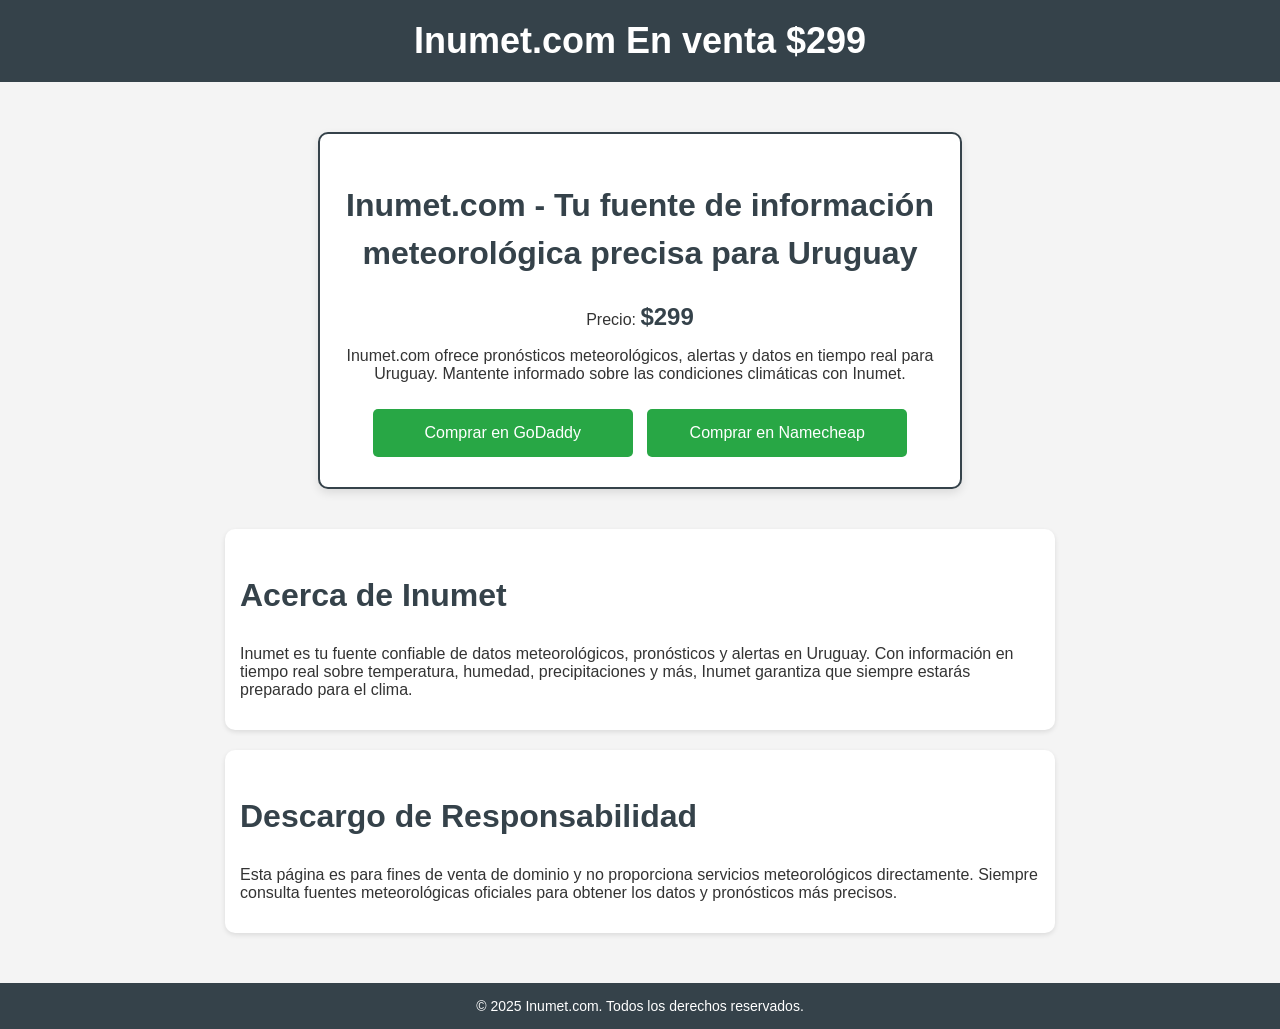
<file: index.html>
<!DOCTYPE html>
<html lang="es">
<head>
    <meta name="viewport" content="width=device-width, initial-scale=1.0">
    <meta name="description" content="Inumet.com proporciona datos meteorológicos en tiempo real, pronósticos y alertas para Uruguay. Mantente actualizado sobre las condiciones climáticas con Inumet." />
    <meta name="keywords" content="Inumet, Inumet.com, clima, pronóstico del tiempo, clima Uruguay, alertas meteorológicas, meteorología, datos climáticos, estaciones meteorológicas, actualizaciones del clima" />
    <meta property="og:title" content="Inumet - Datos Meteorológicos en Tiempo Real para Uruguay" />
    <meta property="og:description" content="Inumet.com ofrece datos precisos sobre el clima, pronósticos y alertas para Uruguay. Mantente informado sobre las condiciones meteorológicas con Inumet." />
    <meta property="og:image" content="https://inumet.com/logo.jpg" />
    <link rel="icon" href="favicon.ico" />
    <link rel="canonical" href="https://inumet.com" />
    <title>Inumet.com en venta $299 | Inumet brinda servicios meteorológicos, pronóstico y climatológicos a Uruguay.</title>
    <link rel="stylesheet" href="styles.css">

    <!-- JSON-LD Schema for Weather Data -->
    <script type="application/ld+json">
    {
      "@context": "http://schema.org",
      "@type": "WebSite",
      "name": "Inumet",
      "url": "https://inumet.com",
      "description": "Inumet.com proporciona datos meteorológicos en tiempo real, pronósticos y alertas para Uruguay. Mantente informado sobre las condiciones climáticas.",
      "mainEntityOfPage": "https://inumet.com",
      "weatherService": {
        "@type": "WeatherService",
        "name": "Inumet Servicio Meteorológico",
        "url": "https://inumet.com",
        "areaServed": "UY", 
        "serviceType": "Datos meteorológicos y pronóstico",
        "provider": {
          "@type": "Organization",
          "name": "Inumet"
        },
        "priceCurrency": "UYU",
        "offers": {
          "@type": "Offer",
          "priceCurrency": "UYU",
          "price": "Bervariado",
          "eligibleRegion": "UY",
          "url": "https://inumet.com"
        },
        "contactPoint": {
          "@type": "ContactPoint",
          "telephone": "+598-xxx-xxx-xxxx",
          "contactType": "Soporte al Cliente",
          "areaServed": "UY",
          "availableLanguage": "Español"
        },
        "sameAs": [
          "https://www.facebook.com/inumet.com",
          "https://www.twitter.com/inumet_com"
        ]
      },
      "logo": "https://inumet.com/logo.png"
    }
    </script>
</head>

<body>
    <header>
        <h1>Inumet.com En venta $299</h1>
    </header>

    <main>
        <div class="square">
            <h2>Inumet.com - Tu fuente de información meteorológica precisa para Uruguay</h2>
            <p>Precio: <span class="price">$299</span></p>
            <p>Inumet.com ofrece pronósticos meteorológicos, alertas y datos en tiempo real para Uruguay. Mantente informado sobre las condiciones climáticas con Inumet.</p>
            <a href="https://www.godaddy.com/forsale/inumet.com" class="buy-button" target="_blank">Comprar en GoDaddy</a>
            <a href="https://www.namecheap.com/domains/registration/results/?domain=inumet.com" class="buy-button" target="_blank">Comprar en Namecheap</a>
        </div>

        <div class="about-us">
            <h2>Acerca de Inumet</h2>
            <p>Inumet es tu fuente confiable de datos meteorológicos, pronósticos y alertas en Uruguay. Con información en tiempo real sobre temperatura, humedad, precipitaciones y más, Inumet garantiza que siempre estarás preparado para el clima.</p>
        </div>

        <div class="disclaimer">
            <h2>Descargo de Responsabilidad</h2>
            <p>Esta página es para fines de venta de dominio y no proporciona servicios meteorológicos directamente. Siempre consulta fuentes meteorológicas oficiales para obtener los datos y pronósticos más precisos.</p>
        </div>
    </main>

    <footer>
        <p>&copy; 2025 Inumet.com. Todos los derechos reservados.</p>
    </footer>
</body>
</html>
</file>
<file: styles.css>
/* General Body Styles */
body {
  font-family: Arial, sans-serif;
  margin: 0;
  padding: 0;
  background-color: #f4f4f4;
  color: #333; /* Default text color for better readability */
}

/* Header Styles */
header {
  background: #35424a;
  color: #ffffff;
  padding: 20px 0; /* Increased padding for better spacing */
  text-align: center;
}

h1 {
  font-size: 36px;
  font-weight: bold;
  color: #ffffff;
  margin: 0;
}

/* Main Content Styles */
main {
  padding: 30px 20px; /* Adjusted padding for better spacing */
  text-align: center;
}

/* Square Container for Main Content */
.square {
  display: inline-block;
  width: 100%;
  max-width: 600px;
  background: #ffffff;
  border: 2px solid #35424a;
  border-radius: 10px;
  margin: 20px auto;
  padding: 20px;
  box-shadow: 0 4px 10px rgba(0, 0, 0, 0.1); /* Increased box shadow for a smoother effect */
}

/* Section Titles */
h2 {
  color: #35424a;
  font-size: 32px; /* Slightly adjusted font size for better readability */
  line-height: 1.5;
}

/* Price Styling */
.price {
  font-size: 24px;
  font-weight: bold;
  color: #35424a;
  margin-bottom: 20px;
}

/* Buy Button Styles */
.buy-button {
  background-color: #28a745;
  color: white;
  padding: 15px 30px;
  font-size: 16px;
  border: none;
  border-radius: 5px;
  cursor: pointer;
  text-decoration: none;
  display: inline-block;
  margin: 10px 5px;
  width: 200px;
  text-align: center;
}

.buy-button:hover {
  background-color: #218838;
}

/* About Us and Disclaimer Sections */
.about-us, .disclaimer {
  margin-top: 20px;
  background: #ffffff;
  padding: 15px;
  border-radius: 10px;
  box-shadow: 0 2px 5px rgba(0, 0, 0, 0.1);
  text-align: left;
  max-width: 800px;
  margin: 20px auto;
}

/* Footer Styles */
footer {
  text-align: center;
  padding: 15px 0; /* Increased padding for better spacing */
  background: #35424a;
  color: #ffffff;
  position: relative;
  bottom: 0;
  width: 100%;
}

footer p {
  margin: 0;
  font-size: 14px;
}

/* Media Queries for Responsiveness */
@media (max-width: 600px) {
  .square {
      width: 90%;
  }

  .buy-button {
      width: 100%; /* Make the button width 100% for mobile screens */
      margin: 10px 0;
      padding: 12px; /* Adjust padding for better fit */
  }

  h2 {
      font-size: 28px; /* Adjust font size for smaller screens */
  }

  footer {
      padding: 10px 0;
  }
}
</file>
